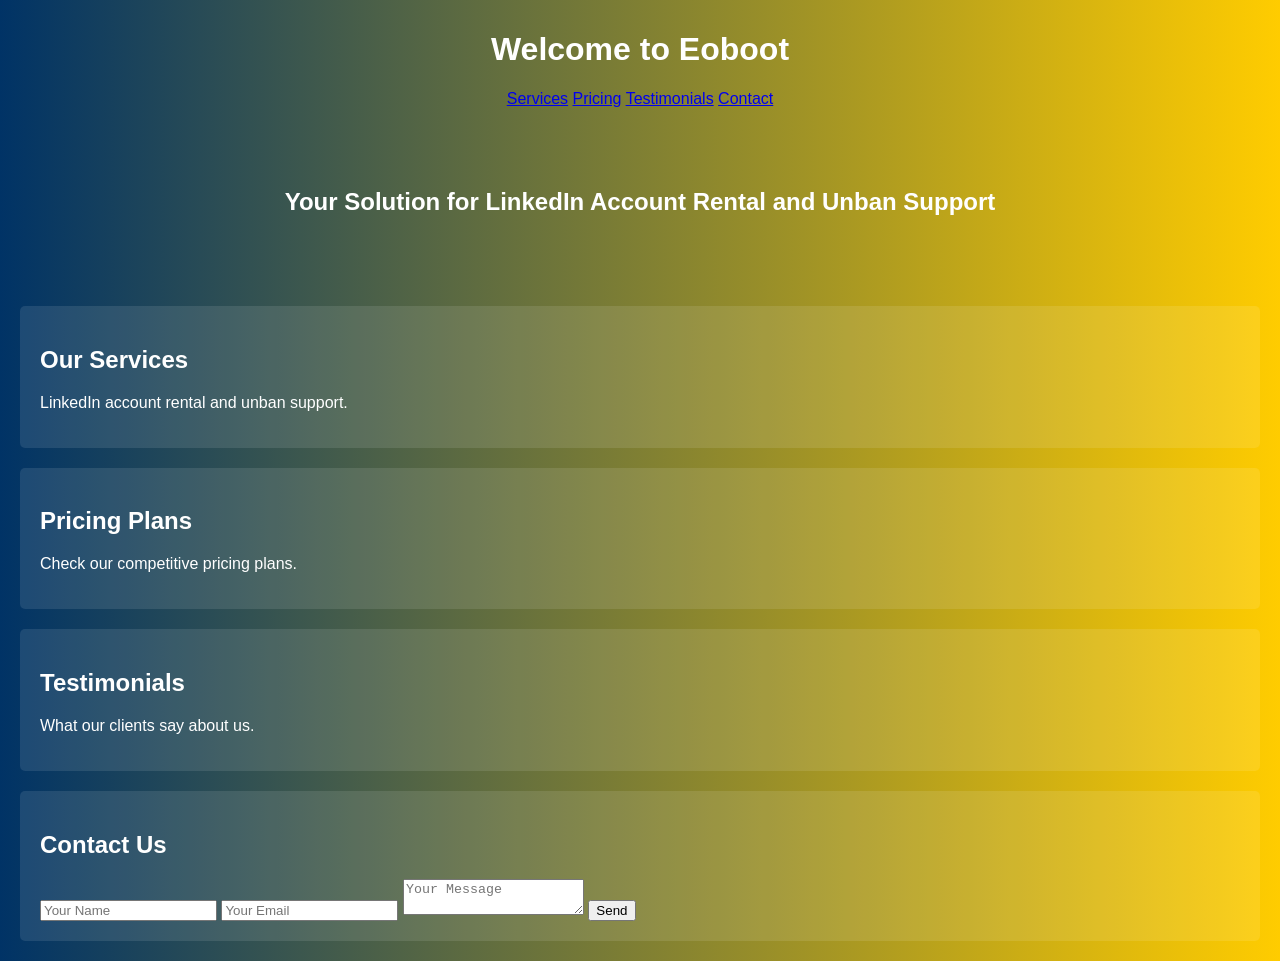
<file: index.html>
<!DOCTYPE html>
<html lang="en">
<head>
    <meta charset="UTF-8">
    <meta name="viewport" content="width=device-width, initial-scale=1.0">
    <title>Eoboot Website</title>
    <style>
        body {
            margin: 0;
            font-family: Arial, sans-serif;
            background: linear-gradient(to right, #003366, #ffcc00);
            color: white;
        }
        header {
            padding: 10px;
            text-align: center;
            animation: fadeIn 2s;
        }
        @keyframes fadeIn {
            from { opacity: 0; }
            to { opacity: 1; }
        }
        .hero {
            padding: 50px;
            text-align: center;
        }
        .services, .pricing, .testimonials, .contact {
            padding: 20px;
            margin: 20px;
            border-radius: 5px;
            background: rgba(255, 255, 255, 0.1);
        }
        @media(max-width: 600px) {
            body {
                font-size: 14px;
            }
        }
    </style>
</head>
<body>

<header>
    <h1>Welcome to Eoboot</h1>
    <nav>
        <a href="#services">Services</a>
        <a href="#pricing">Pricing</a>
        <a href="#testimonials">Testimonials</a>
        <a href="#contact">Contact</a>
    </nav>
</header>

<section class="hero">
    <h2>Your Solution for LinkedIn Account Rental and Unban Support</h2>
</section>

<section id="services" class="services">
    <h2>Our Services</h2>
    <p>LinkedIn account rental and unban support.</p>
</section>

<section id="pricing" class="pricing">
    <h2>Pricing Plans</h2>
    <p>Check our competitive pricing plans.</p>
</section>

<section id="testimonials" class="testimonials">
    <h2>Testimonials</h2>
    <p>What our clients say about us.</p>
</section>

<section id="contact" class="contact">
    <h2>Contact Us</h2>
    <form>
        <input type="text" placeholder="Your Name" required>
        <input type="email" placeholder="Your Email" required>
        <textarea placeholder="Your Message" required></textarea>
        <button type="submit">Send</button>
    </form>
</section>

</body>
</html>
</file>
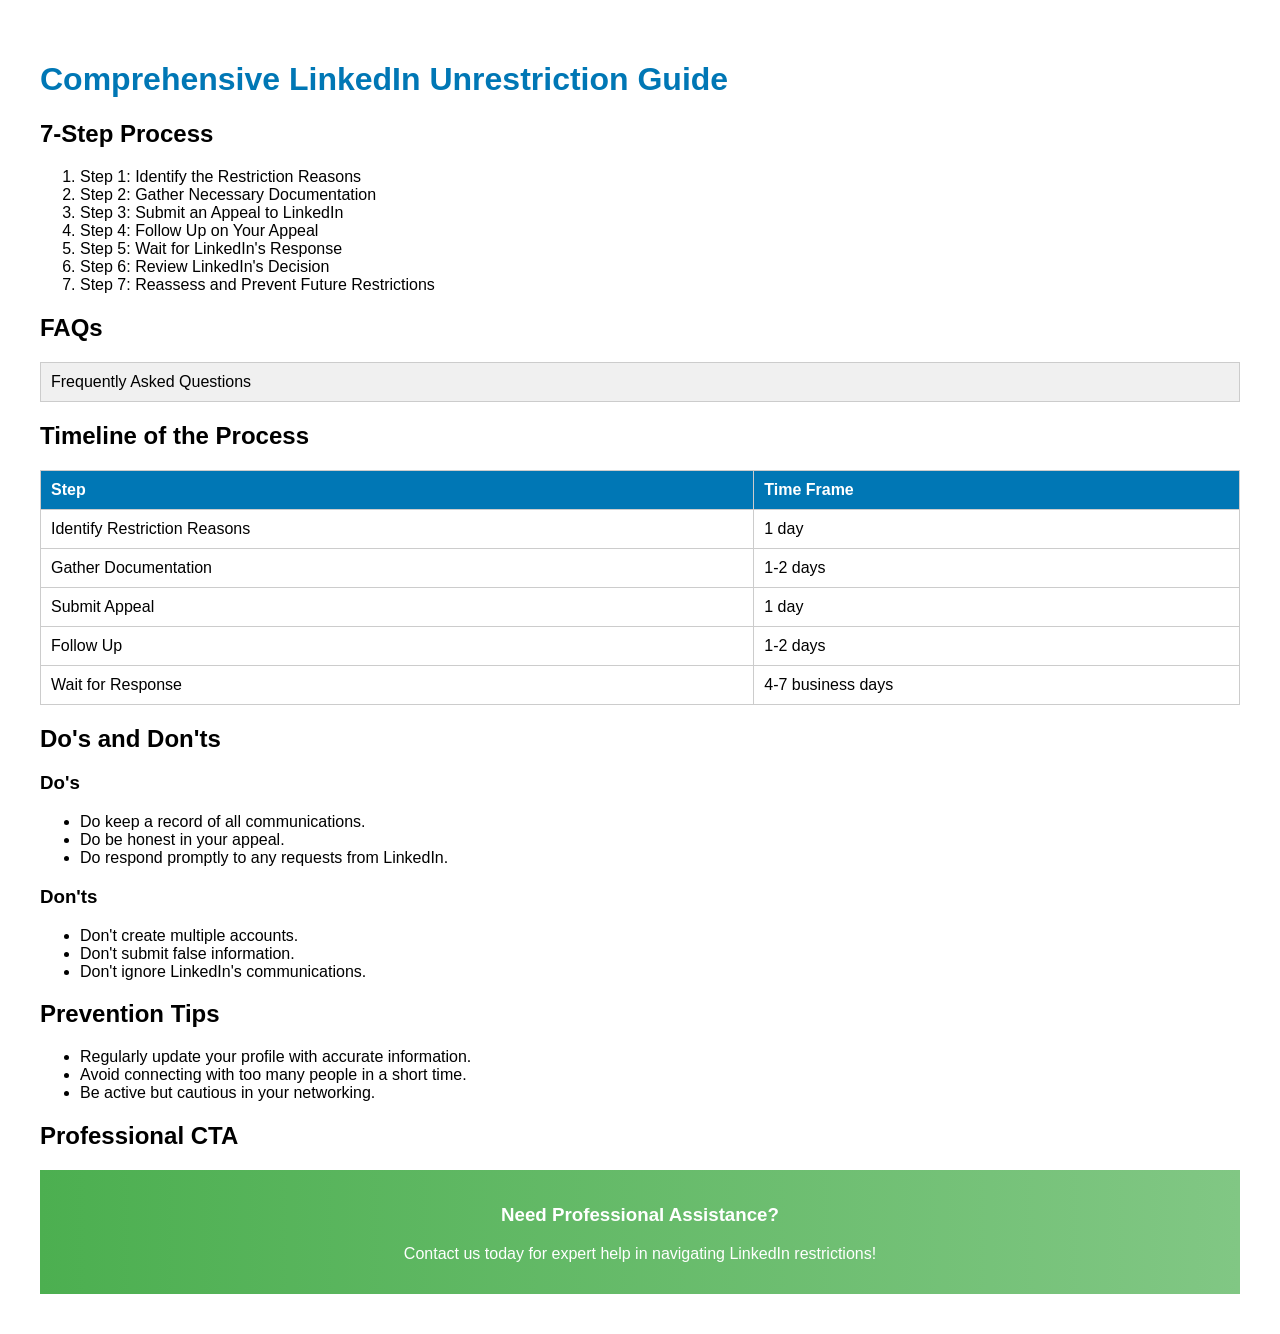
<file: learn.html>
<!DOCTYPE html>
<html lang="en">
<head>
    <meta charset="UTF-8">
    <meta name="viewport" content="width=device-width, initial-scale=1.0">
    <title>LinkedIn Unrestriction Guide</title>
    <style>
        body { font-family: Arial, sans-serif; margin: 20px; padding: 20px; }
        h1 { color: #0077B5; }
        .toggle { cursor: pointer; background-color: #f0f0f0; padding: 10px; margin: 5px 0; border: 1px solid #ccc; }
        .content { display: none; padding: 10px; border: 1px solid #0077B5; margin-top: 5px; }
        table { width: 100%; border-collapse: collapse; margin: 20px 0; }
        th, td { border: 1px solid #ccc; padding: 10px; text-align: left; }
        th { background-color: #0077B5; color: white; }
        .cta { background: linear-gradient(to right, #4CAF50, #81C784); padding: 15px; color: white; text-align: center; }
    </style>
</head>
<body>
    <h1>Comprehensive LinkedIn Unrestriction Guide</h1>
    <h2>7-Step Process</h2>
    <ol>
        <li>Step 1: Identify the Restriction Reasons</li>
        <li>Step 2: Gather Necessary Documentation</li>
        <li>Step 3: Submit an Appeal to LinkedIn</li>
        <li>Step 4: Follow Up on Your Appeal</li>
        <li>Step 5: Wait for LinkedIn's Response</li>
        <li>Step 6: Review LinkedIn's Decision</li>
        <li>Step 7: Reassess and Prevent Future Restrictions</li>
    </ol>
    <h2>FAQs</h2>
    <div class="toggle">Frequently Asked Questions</div>
    <div class="content">
        <p><strong>Q: What should I do if my account is restricted?</strong></p>
        <p>A: Follow the 7-step process outlined above.</p>
        <p><strong>Q: How long does the appeal process take?</strong></p>
        <p>A: It usually takes about 4-7 business days.</p>
        <p><strong>Q: Can I use my account during the restriction?</strong></p>
        <p>A: No, you will not have access to your account.</p>
    </div>
    <h2>Timeline of the Process</h2>
    <table>
        <thead>
            <tr>
                <th>Step</th>
                <th>Time Frame</th>
            </tr>
        </thead>
        <tbody>
            <tr>
                <td>Identify Restriction Reasons</td>
                <td>1 day</td>
            </tr>
            <tr>
                <td>Gather Documentation</td>
                <td>1-2 days</td>
            </tr>
            <tr>
                <td>Submit Appeal</td>
                <td>1 day</td>
            </tr>
            <tr>
                <td>Follow Up</td>
                <td>1-2 days</td>
            </tr>
            <tr>
                <td>Wait for Response</td>
                <td>4-7 business days</td>
            </tr>
        </tbody>
    </table>
    <h2>Do's and Don'ts</h2>
    <h3>Do's</h3>
    <ul>
        <li>Do keep a record of all communications.</li>
        <li>Do be honest in your appeal.</li>
        <li>Do respond promptly to any requests from LinkedIn.</li>
    </ul>
    <h3>Don'ts</h3>
    <ul>
        <li>Don't create multiple accounts.</li>
        <li>Don't submit false information.</li>
        <li>Don't ignore LinkedIn's communications.</li>
    </ul>
    <h2>Prevention Tips</h2>
    <ul>
        <li>Regularly update your profile with accurate information.</li>
        <li>Avoid connecting with too many people in a short time.</li>
        <li>Be active but cautious in your networking.</li>
    </ul>
    <h2>Professional CTA</h2>
    <div class="cta">
        <h3>Need Professional Assistance?</h3>
        <p>Contact us today for expert help in navigating LinkedIn restrictions!</p>
    </div>
    <script>
        document.querySelectorAll('.toggle').forEach(toggle => {
            toggle.addEventListener('click', () => {
                let content = toggle.nextElementSibling;
                content.style.display = content.style.display === 'none' ? 'block' : 'none';
            });
        });
    </script>
</body>
</html>
</file>
